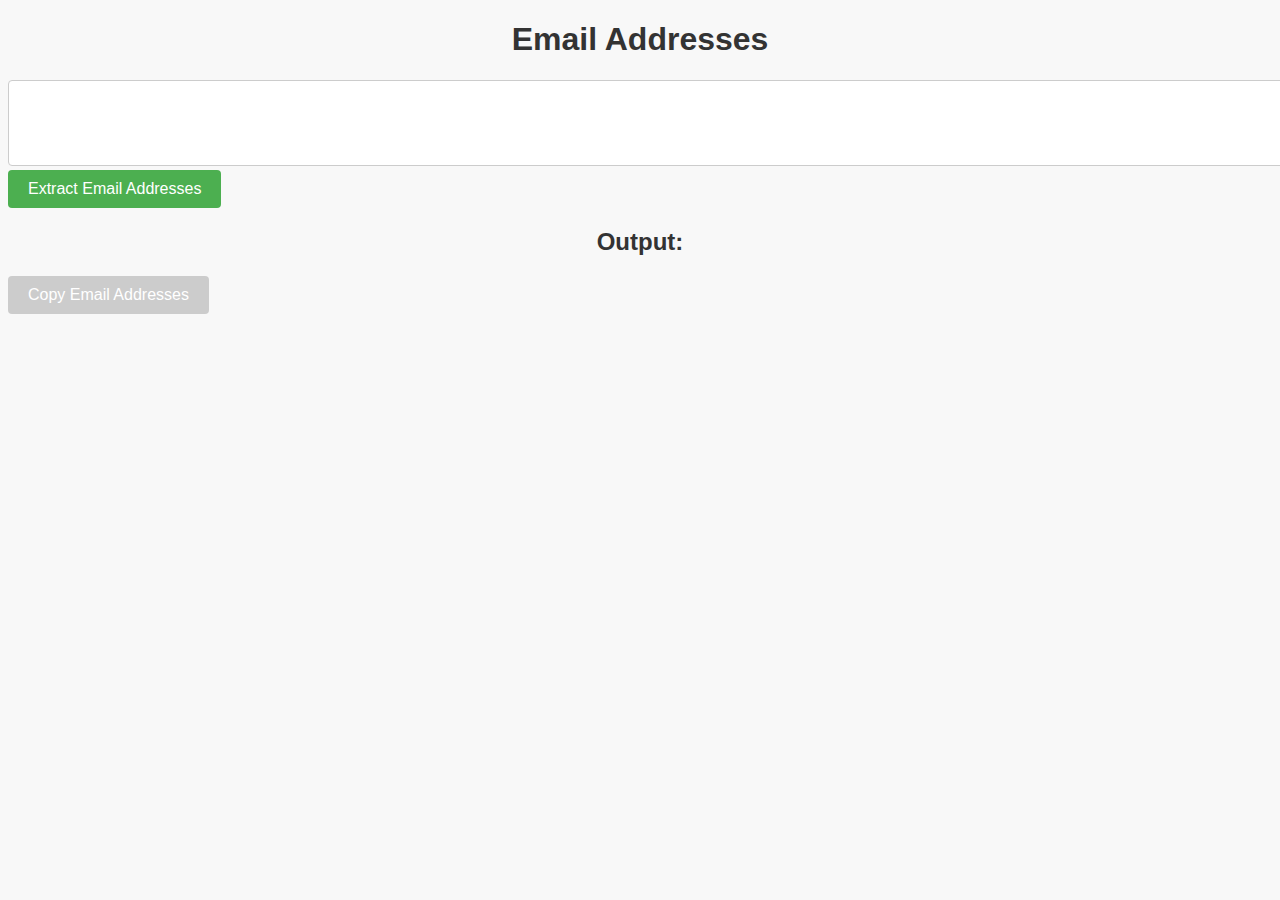
<file: pickupmailadd.html>
<!DOCTYPE html>
<html>
<head>
  <title>Email Addresses</title>
  <link rel="icon" href="DCFT.ico">
  <style>
    body {
      font-family: 'Arial', sans-serif;
      background-color: #f8f8f8;
      color: #333;
    }

    h1, h2 {
      text-align: center;
    }

    textarea {
      width: 100%;
      padding: 10px;
      font-size: 14px;
      border: 1px solid #ccc;
      border-radius: 4px;
    }

    button {
      padding: 10px 20px;
      font-size: 16px;
      border: none;
      border-radius: 4px;
      background-color: #4caf50;
      color: #fff;
      cursor: pointer;
    }

    button:disabled {
      background-color: #ccc;
      cursor: not-allowed;
    }

    #output {
      margin-top: 10px;
      font-size: 14px;
    }
  </style>
  <script>
    function extractEmailAddresses() {
      var input = document.getElementById('input').value;
      var regex = /<([^>]+)>/g;
      var matches = input.match(regex);
      var emailAddresses = matches.map(function(match) {
        return match.slice(1, -1);
      });

      var output = document.getElementById('output');
      output.innerHTML = emailAddresses.join('<br>');

      var copyButton = document.getElementById('copyButton');
      copyButton.dataset.clipboardText = emailAddresses.join(',');
      copyButton.disabled = false;
    }

    function copyEmailAddresses() {
      var copyButton = document.getElementById('copyButton');
      var textToCopy = copyButton.dataset.clipboardText;

      navigator.clipboard.writeText(textToCopy).then(function() {
        alert('メールアドレスがコピーされました。');
      }, function(err) {
        alert('メールアドレスのコピーに失敗しました。');
        console.error('Error copying email addresses: ', err);
      });
    }
  </script>
</head>
<body>
  <h1>Email Addresses</h1>
  <textarea id="input" rows="4" cols="50"></textarea>
  <br>
  <button onclick="extractEmailAddresses()">Extract Email Addresses</button>
  <br>
  <h2>Output:</h2>
  <button id="copyButton" onclick="copyEmailAddresses()" disabled>Copy Email Addresses</button>
  <div id="output"></div>
  <br>
 
</body>
</html>
</file>
